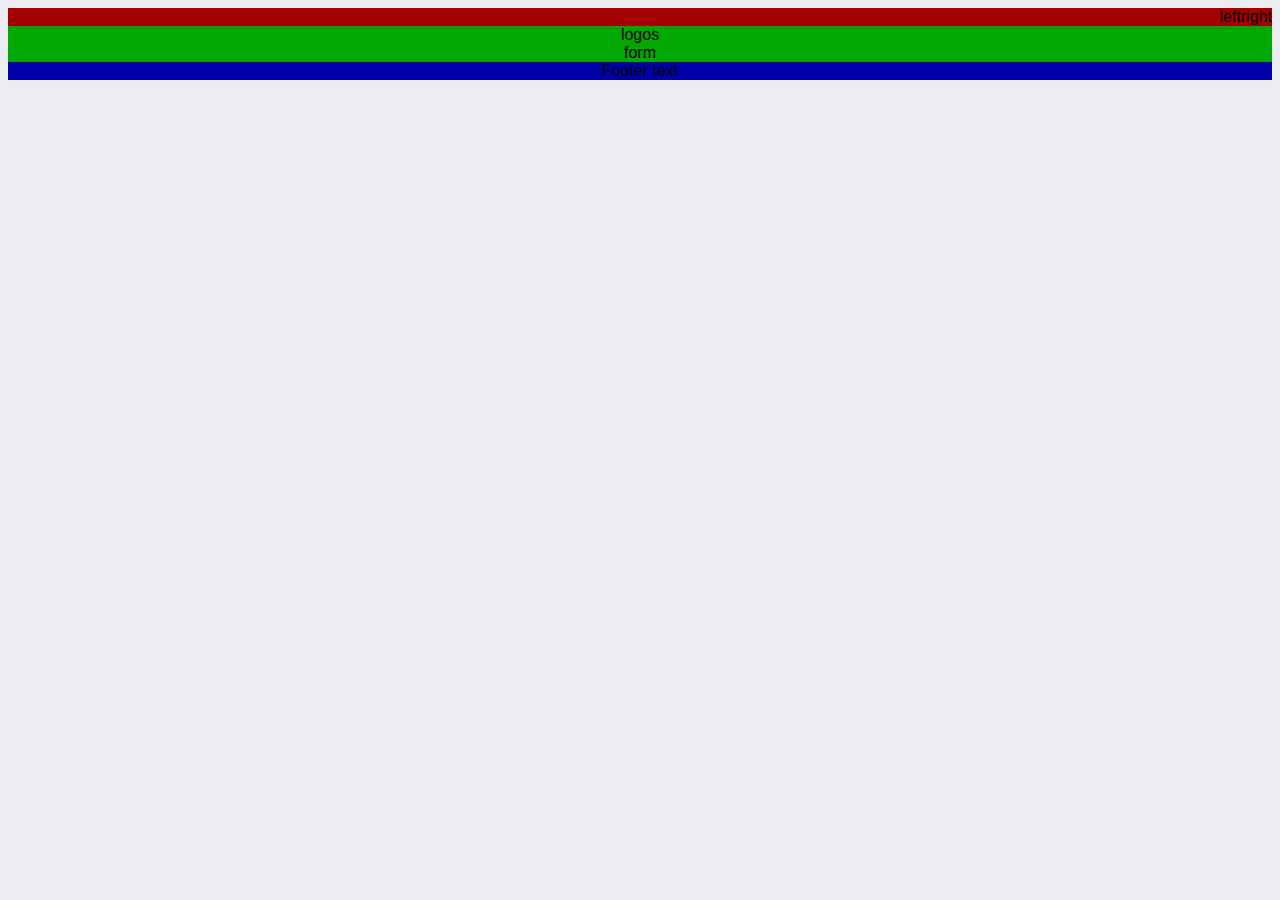
<file: test.html>
<!DOCTYPE html>
<html lang="en">
  <head>
    <meta charset="UTF-8" />
    <meta name="viewport" content="width=device-width, initial-scale=1.0" />
    <meta http-equiv="X-UA-Compatible" content="ie=edge" />
    <link rel="stylesheet" href="style/test.css" />
    <title>Document</title>
  </head>
  <body>
    <header>
      <div class="left">left</div>
      <div class="right">right</div>
    </header>
    <div class="main">
      <div class="logos">logos</div>
      <div class="form">form</div>
    </div>
    <footer>Footer text</footer>
  </body>
</html>
</file>
<file: style/test.css>
body {
  display: block;
  background: #eceef1;
  font-family: AvenirNext, Avenir, "Helvetica Neue", Helvetica, Arial,
    sans-serif;
}
header {
  display: flex;
  justify-content: flex-end;
  background: #a50000;
}
.logos,
.form {
  display: flex;
  background: #00a800;
  justify-content: center;
}
footer {
  display: flex;
  background: #0000a9;
  justify-content: center;
}
form label {
  color: red;
}
</file>
